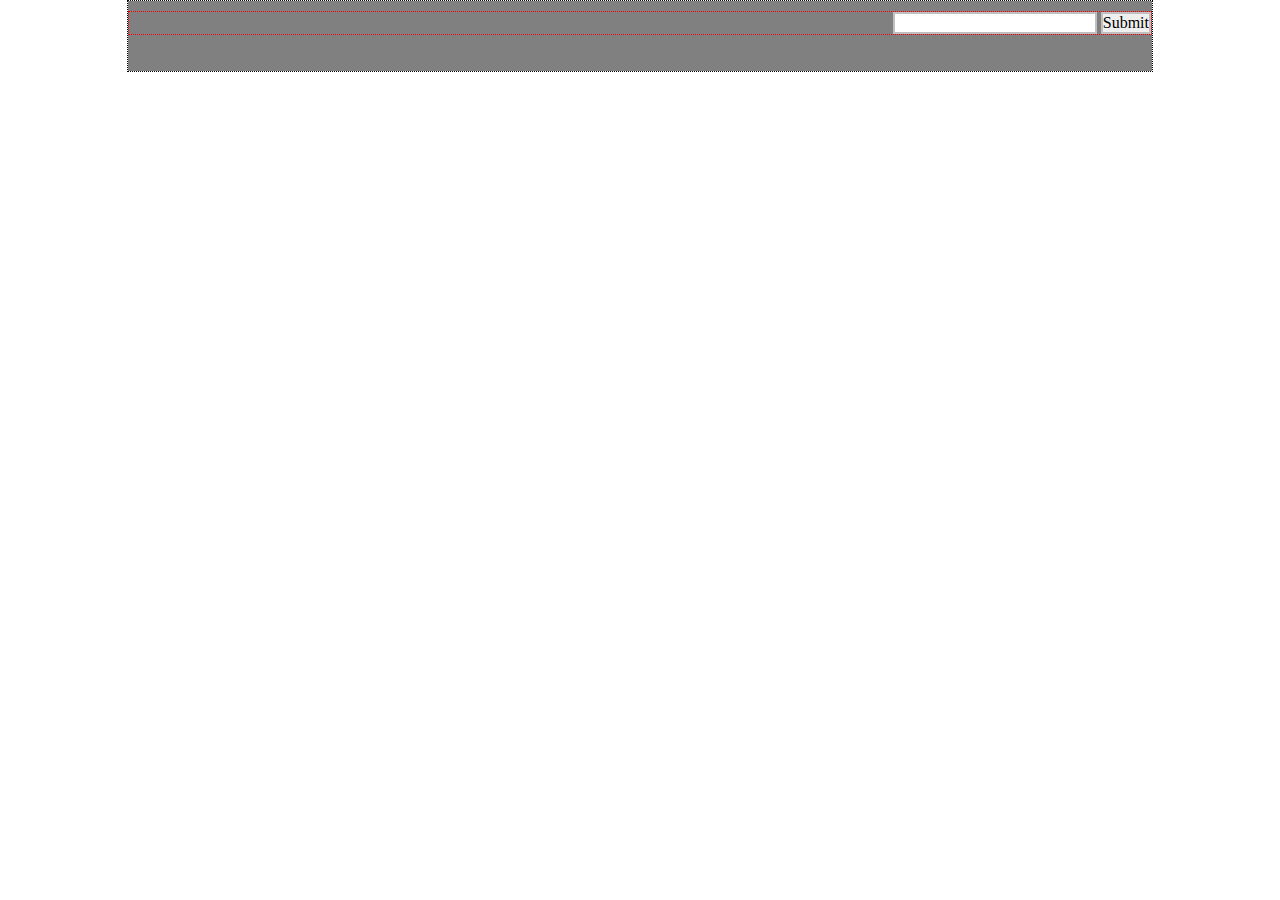
<file: Weather/index.html>
<!-- Stephen Silverstein
	https://github.com/sjsilverstein -->
	<!DOCTYPE html>
	<html>
	<head>
		<meta charset="utf-8"/>
		<title>City Weather</title>
		<meta name="description" content="playing around with the open weather API">
		<link rel="stylesheet" type="text/css" href="style.css"> <!-- my style.css -->
		<script src="https://ajax.googleapis.com/ajax/libs/jquery/3.3.1/jquery.min.js"></script>
		<script src="myJavaScript.js"></script> <!-- myJavaScript -->
	</head>
	<body>
		<div class="wrapper">
			<div class="header">
				<form>
					<input type="text" id="city_name">
					<input type="submit">
				</form>
			</div>
			<div class="main">
				
			</div>
		</div>
	</body>
	</html>
</file>
<file: Weather/style.css>
/*Stephen Silverstein
https://github.com/sjsilverstein*/
* {
	vertical-align: top;
	font-weight: inherit;
	font-family: inherit;
	font-style: inherit;
	font-size: 100%;
	border: 0 none;
	outline: 0;
	padding: 0;
	margin: 0;
	}
/*	This is my current favorite CSS reset. It handles all the essentials, and ensures relatively universal default browser-style uniformity.*/
.wrapper{
	width: 80%;
	margin: 0 auto;
	border: 1px dotted black;

}
.header{
	background-color: gray;
	width: 100%;
	height: 50px;
	padding: 10px 0;
}
.header form{
	text-align: right;
	border: 1px dotted red;
}
input{
	border: 2px solid silver;
}
</file>
